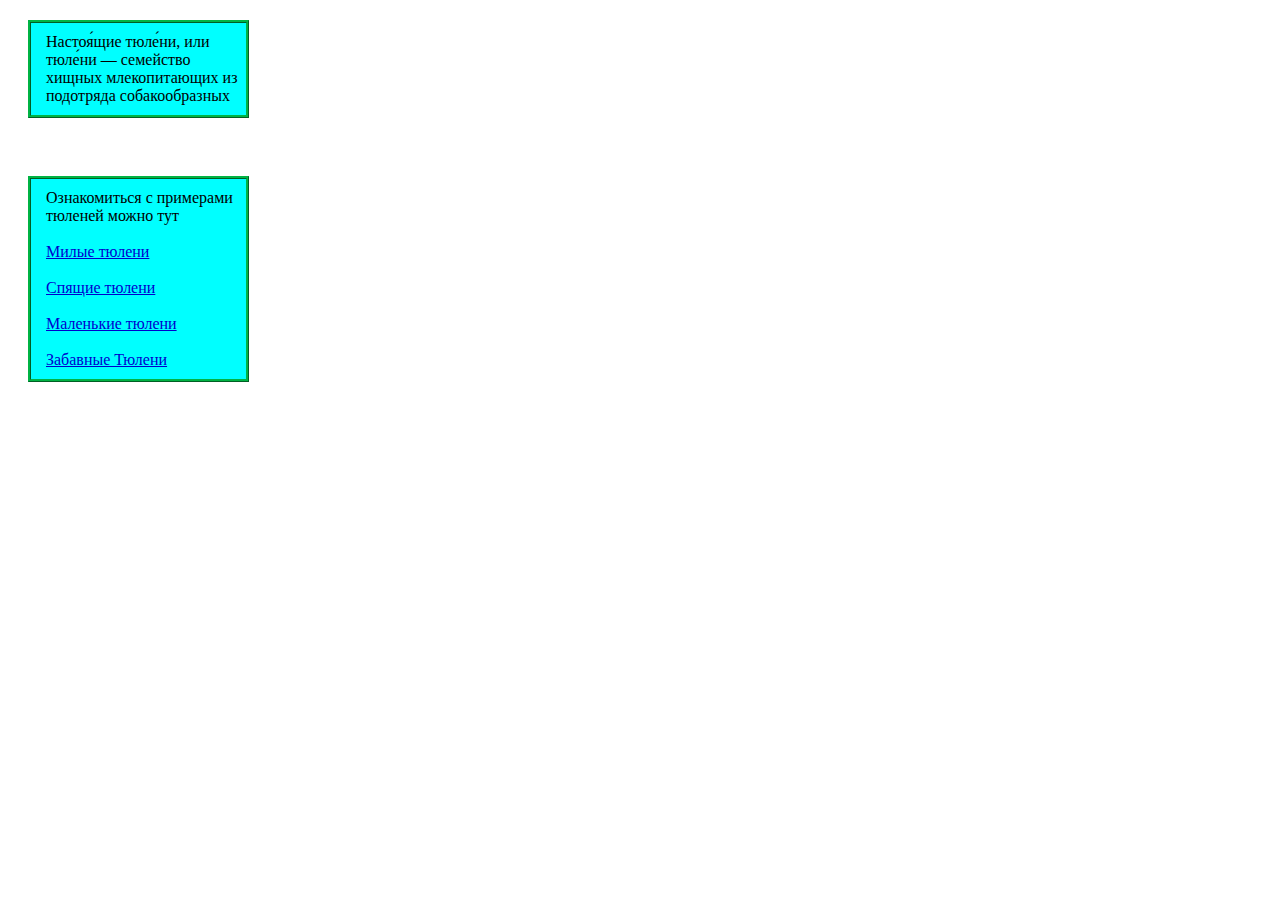
<file: Index.html>
<!DOCTYPE html>
<html>
<head>

<meta charset=utf-8>
<title>Phocidae</title>
<meta http-equiv="Content-Type" content="text/html; charset=utf-8">



</head>
<head>
  <meta charset="utf-8">
  <title>фон</title>
  <style>
   body {
    background: url(https://phototass3.cdnvideo.ru/width/1200_4ce85301/tass/m2/uploads/i/20140314/2965272.jpg) no-repeat;
    -moz-background-size: 100%;
    -webkit-background-size: 100%;
    -o-background-size: 100%;
    background-size: 100%;
   }
  </style>
 </head>

</body>

<p style="background: #00FFFF; border:3px #00B344  ridge; width: 200px; padding: 10px 0 10px 15px;  margin:20px;" > </br1>Настоя́щие тюле́ни, или тюле́ни — семейство хищных млекопитающих из подотряда собакообразных</br1></p>

</br><p style="background: #00FFFF; border:3px #00B344  ridge; width: 200px; padding: 10px 0 10px 15px;  margin:20px;" > </br1>Ознакомиться с примерами тюленей можно тут</br1></br>

</br><a href="Cute.html" title="Cute.html" style="color: #0000CD">Милые тюлени</a></br>
</br><a href="Sleepy.html" title="Sleepy.html" style="color: #0000CD">Спящие тюлени</a></br>
</br><a href="Baby.html" title="Baby.html" style="color: #0000CD">Маленькие тюлени</a></br>
</br><a href="Funny.html" title="Funny.html" style="color: #0000CD">Забавные Тюлени</a></p></br>




</ul>
</font>
</from>
</body>
</html>
</file>
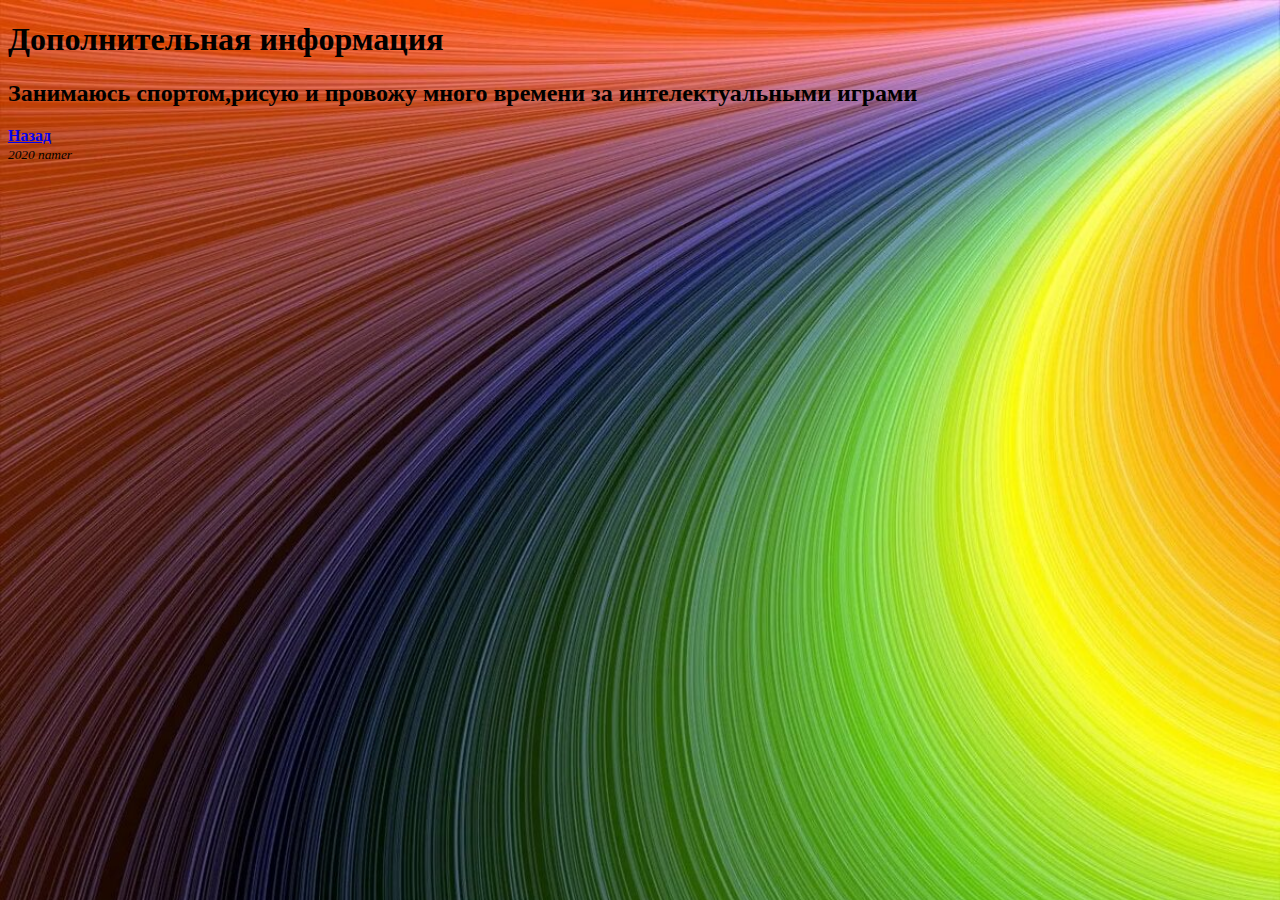
<file: me/More-Info.html>
<!DOCTYPE html>
<html>
<head>
<meta charset=utf-8>
<title>Привет</title>
<meta charset="utf-8">
  <title>фон</title>
  <style>
   body {
    background: url(s12.jpg) no-repeat;
    -moz-background-size: 100%;
    -webkit-background-size: 100%;
    -o-background-size: 100%;
    background-size: 100%;
   }
  </style>
</head>
<body>
<div>
<header>
<h1>Дополнительная информация</h1>
</header>
<h2>Занимаюсь спортом,рисую и провожу много времени за интелектуальными играми</h2>
<nav>
<a href="Info.html"><b>Назад</b></a>
</nav>
<main>
</main>
<footer>
<small><i>2020 namer</i></small>
</footer>
</div>
</body>
</html>
</file>
